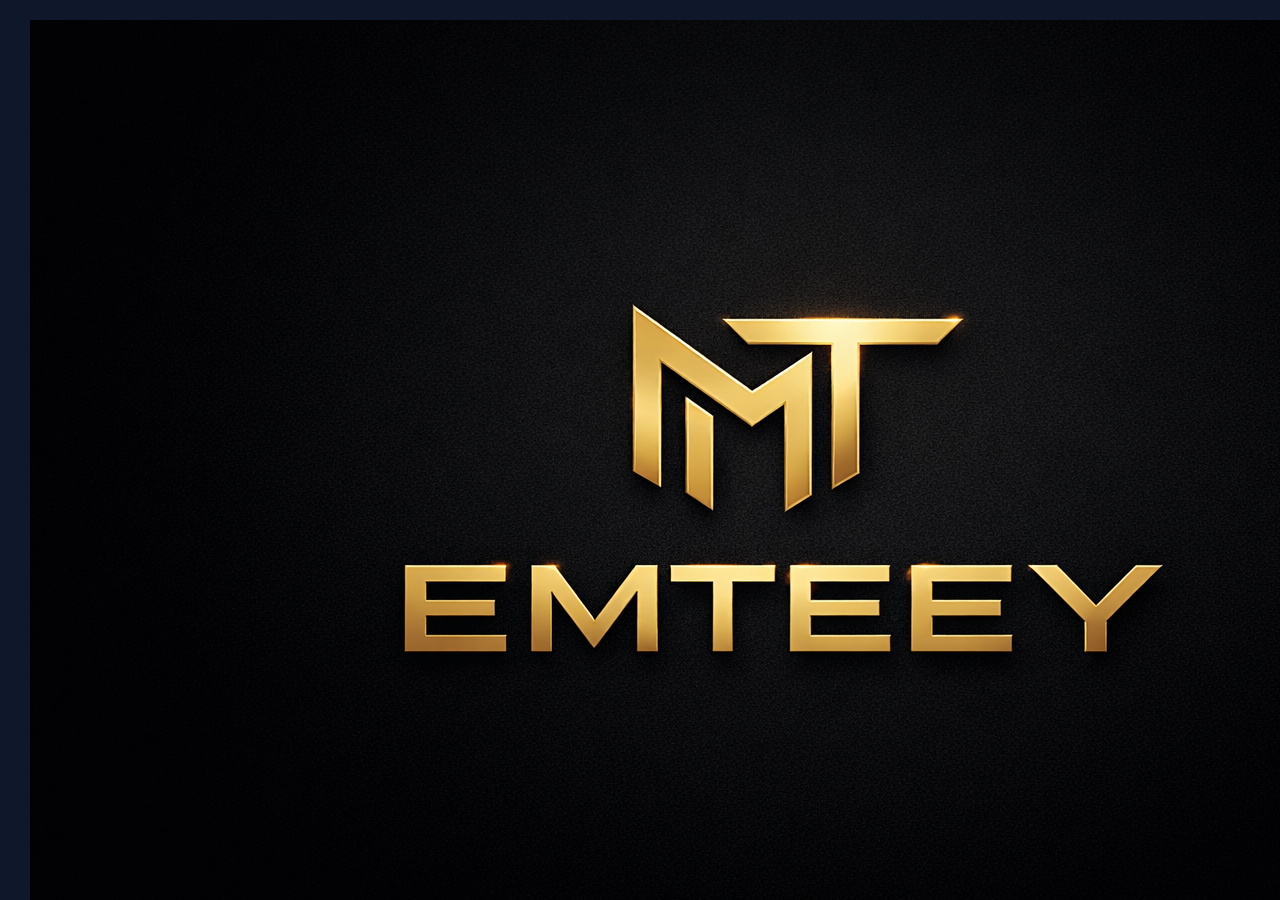
<file: admin.html>
<!DOCTYPE html>
<html lang="en">
<head>
  <meta charset="UTF-8">
  <meta name="viewport" content="width=device-width, initial-scale=1.0">
  <title>Admin Dashboard - Abdullahi MT</title>
  <link href="https://fonts.googleapis.com/css2?family=Inter:wght@400;500;600;700&display=swap" rel="stylesheet">
  <link rel="stylesheet" href="https://cdnjs.cloudflare.com/ajax/libs/font-awesome/6.4.0/css/all.min.css">
  <link rel="stylesheet" href="style.css">
  <style>
    .admin-container {
      max-width: 1200px;
      margin: 100px auto 50px;
      padding: 0 20px;
    }
    .login-box, .dashboard {
      background: white;
      border-radius: 30px;
      padding: 40px;
      box-shadow: var(--shadow);
    }
    .login-box h2, .dashboard h2 {
      font-size: 2rem;
      margin-bottom: 20px;
    }
    .login-box input {
      width: 100%;
      padding: 15px;
      margin-bottom: 20px;
      border: 1px solid #e2e8f0;
      border-radius: 10px;
      font-size: 1rem;
    }
    .login-box button {
      background: var(--primary);
      color: white;
      border: none;
      padding: 15px 30px;
      border-radius: 10px;
      cursor: pointer;
      font-weight: 600;
    }
    .form-group {
      margin-bottom: 20px;
    }
    .form-group label {
      display: block;
      margin-bottom: 8px;
      font-weight: 600;
    }
    .form-group input, .form-group textarea {
      width: 100%;
      padding: 12px;
      border: 1px solid #e2e8f0;
      border-radius: 10px;
    }
    .form-group input[type="file"] {
      padding: 8px;
    }
    .btn-primary {
      background: var(--primary);
      color: white;
      border: none;
      padding: 12px 25px;
      border-radius: 10px;
      cursor: pointer;
      font-weight: 600;
    }
    .notification-item {
      background: #f8fafc;
      padding: 20px;
      border-radius: 15px;
      margin-bottom: 20px;
      display: flex;
      gap: 20px;
      align-items: center;
    }
    .notification-item img {
      width: 80px;
      height: 80px;
      border-radius: 10px;
      object-fit: cover;
    }
    .delete-btn {
      background: #ef4444;
      color: white;
      border: none;
      padding: 8px 15px;
      border-radius: 8px;
      cursor: pointer;
    }
    .logout-btn {
      background: #64748b;
      color: white;
      border: none;
      padding: 10px 20px;
      border-radius: 8px;
      cursor: pointer;
      float: right;
    }
    .location-display {
      background: #f0f9ff;
      padding: 15px;
      border-radius: 10px;
      margin-bottom: 20px;
    }
  </style>
</head>
<body>
  <nav class="navbar" style="background: #0f172a;">
    <div class="nav-container">
      <div class="nav-logo">
        <img src="logo.jpg" alt="Logo" onerror="this.src='https://via.placeholder.com/50'">
        <span class="logo-text">ADMIN PANEL</span>
      </div>
    </div>
  </nav>

  <div class="admin-container">
    <div id="loginForm" class="login-box">
      <h2>Admin Login</h2>
      <input type="password" id="passwordInput" placeholder="Enter password">
      <button onclick="login()">Login</button>
      <p style="margin-top: 15px; color: #666;">Use password: <strong>Mt#68552</strong></p>
    </div>

    <div id="dashboard" class="dashboard" style="display: none;">
      <button class="logout-btn" onclick="logout()"><i class="fas fa-sign-out-alt"></i> Logout</button>
      <h2><i class="fas fa-cog"></i> Admin Dashboard</h2>

      <div class="location-display" id="currentLocationDisplay">
        <strong>Current Location:</strong> <span id="locationText">Not set</span>
      </div>
      <div class="form-group">
        <label>Update Current Location</label>
        <input type="text" id="locationInput" placeholder="e.g., Malumfashi & Kwari Market, Kano">
        <button class="btn-primary" onclick="updateLocation()" style="margin-top: 10px;">Update Location</button>
      </div>

      <hr style="margin: 30px 0;">

      <h3><i class="fas fa-bell"></i> Add Notification</h3>
      <div class="form-group">
        <label>Title</label>
        <input type="text" id="notifTitle" placeholder="Notification title">
      </div>
      <div class="form-group">
        <label>Description</label>
        <textarea id="notifDesc" rows="3" placeholder="Notification details"></textarea>
      </div>
      <div class="form-group">
        <label>Image (optional)</label>
        <input type="file" id="notifImage" accept="image/*">
      </div>
      <button class="btn-primary" onclick="addNotification()">Post Notification</button>

      <hr style="margin: 30px 0;">

      <h3><i class="fas fa-list"></i> Existing Notifications</h3>
      <div id="notificationsList"></div>
    </div>
  </div>

  <script>
    const ADMIN_PASSWORD = 'Mt#68552';

    function login() {
      const pwd = document.getElementById('passwordInput').value;
      if (pwd === ADMIN_PASSWORD) {
        document.getElementById('loginForm').style.display = 'none';
        document.getElementById('dashboard').style.display = 'block';
        loadDashboardData();
      } else {
        alert('Incorrect password!');
      }
    }

    function logout() {
      document.getElementById('loginForm').style.display = 'block';
      document.getElementById('dashboard').style.display = 'none';
    }

    function loadDashboardData() {
      const location = localStorage.getItem('currentLocation') || 'Malumfashi & Kwari Market, Kano';
      document.getElementById('locationText').innerText = location;
      document.getElementById('locationInput').value = location;
      displayNotifications();
    }

    function updateLocation() {
      const newLocation = document.getElementById('locationInput').value;
      if (newLocation) {
        localStorage.setItem('currentLocation', newLocation);
        document.getElementById('locationText').innerText = newLocation;
        alert('Location updated!');
      }
    }

    function addNotification() {
      const title = document.getElementById('notifTitle').value;
      const desc = document.getElementById('notifDesc').value;
      const imageFile = document.getElementById('notifImage').files[0];

      if (!title || !desc) {
        alert('Please fill title and description');
        return;
      }

      if (imageFile) {
        const reader = new FileReader();
        reader.onload = function (e) {
          saveNotification(title, desc, e.target.result);
        };
        reader.readAsDataURL(imageFile);
      } else {
        saveNotification(title, desc, null);
      }
    }

    function saveNotification(title, desc, imageBase64) {
      const notifications = JSON.parse(localStorage.getItem('notifications') || '[]');
      const newNotif = {
        id: Date.now(),
        title,
        description: desc,
        image: imageBase64,
        date: new Date().toLocaleString()
      };
      notifications.push(newNotif);
      localStorage.setItem('notifications', JSON.stringify(notifications));

      document.getElementById('notifTitle').value = '';
      document.getElementById('notifDesc').value = '';
      document.getElementById('notifImage').value = '';

      displayNotifications();
    }

    function displayNotifications() {
      const notifications = JSON.parse(localStorage.getItem('notifications') || '[]');
      const listDiv = document.getElementById('notificationsList');
      if (notifications.length === 0) {
        listDiv.innerHTML = '<p>No notifications yet.</p>';
        return;
      }

      let html = '';
      notifications.reverse().forEach(notif => {
        html += `
          <div class="notification-item" id="notif-${notif.id}">
            ${notif.image ? `<img src="${notif.image}" alt="Notification image">` : ''}
            <div class="content">
              <h4>${notif.title}</h4>
              <p>${notif.description}</p>
              <small>${notif.date}</small>
            </div>
            <button class="delete-btn" onclick="deleteNotification(${notif.id})">Delete</button>
          </div>
        `;
      });
      listDiv.innerHTML = html;
    }

    function deleteNotification(id) {
      let notifications = JSON.parse(localStorage.getItem('notifications') || '[]');
      notifications = notifications.filter(n => n.id !== id);
      localStorage.setItem('notifications', JSON.stringify(notifications));
      displayNotifications();
    }
  </script>
</body>
</html>
</file>
<file: style.css>
:root {
  --primary: #7c3aed;
  --primary-dark: #6d28d9;
  --secondary: #10b981;
  --accent: #f59e0b;
  --dark: #0f172a;
  --light: #f8fafc;
  --gray: #64748b;
  --glass: rgba(255, 255, 255, 0.1);
  --glass-dark: rgba(0, 0, 0, 0.3);
  --shadow: 0 25px 50px -12px rgba(0, 0, 0, 0.25);
  --shadow-lg: 0 40px 70px -15px rgba(0, 0, 0, 0.35);
  --gradient: linear-gradient(135deg, #7c3aed, #10b981);
}

* {
  margin: 0;
  padding: 0;
  box-sizing: border-box;
}

html {
  scroll-behavior: smooth;
  font-size: 16px;
}

body {
  font-family: 'Inter', sans-serif;
  background: var(--light);
  color: var(--dark);
  line-height: 1.6;
  overflow-x: hidden;
}

body.no-scroll {
  overflow: hidden;
}

.container {
  max-width: 1300px;
  margin: 0 auto;
  padding: 0 30px;
}

/* ===== PRELOADER ===== */
.preloader {
  position: fixed;
  top: 0;
  left: 0;
  width: 100%;
  height: 100%;
  background: var(--dark);
  z-index: 9999;
  display: flex;
  align-items: center;
  justify-content: center;
  transition: opacity 0.8s ease, visibility 0.8s ease;
}
.preloader.hidden {
  opacity: 0;
  visibility: hidden;
}
.preloader-logo {
  font-size: 4rem;
  font-weight: 800;
  background: var(--gradient);
  -webkit-background-clip: text;
  -webkit-text-fill-color: transparent;
  animation: pulse 2s infinite;
}
.preloader-bar {
  width: 200px;
  height: 3px;
  background: rgba(255, 255, 255, 0.1);
  margin: 20px auto 0;
  position: relative;
  overflow: hidden;
}
.preloader-bar::after {
  content: '';
  position: absolute;
  top: 0;
  left: -40%;
  width: 40%;
  height: 100%;
  background: var(--gradient);
  animation: loading 1.5s infinite;
}
@keyframes loading {
  0% { left: -40%; }
  100% { left: 100%; }
}
@keyframes pulse {
  0%, 100% { transform: scale(1); }
  50% { transform: scale(1.05); }
}

/* ===== NAVBAR ===== */
.navbar {
  position: fixed;
  top: 0;
  left: 0;
  width: 100%;
  z-index: 1000;
  padding: 20px 0;
  transition: all 0.4s;
  background: transparent;
}
.navbar.scrolled {
  background: rgba(15, 23, 42, 0.9);
  backdrop-filter: blur(20px);
  padding: 15px 0;
  box-shadow: 0 10px 30px rgba(0, 0, 0, 0.1);
}
.nav-container {
  max-width: 1300px;
  margin: 0 auto;
  padding: 0 30px;
  display: flex;
  align-items: center;
  justify-content: space-between;
}
.nav-logo {
  display: flex;
  align-items: center;
  gap: 12px;
}
.logo-img {
  width: 50px;
  height: 50px;
  border-radius: 12px;
  object-fit: cover;
  border: 2px solid var(--primary);
  transition: transform 0.3s;
}
.logo-img:hover {
  transform: rotate(5deg) scale(1.1);
}
.logo-text {
  font-size: 1.5rem;
  font-weight: 700;
  color: white;
  letter-spacing: -0.5px;
}
.logo-highlight {
  background: var(--gradient);
  -webkit-background-clip: text;
  -webkit-text-fill-color: transparent;
}
.nav-menu {
  display: flex;
  align-items: center;
  gap: 40px;
}
.nav-links {
  display: flex;
  gap: 30px;
  list-style: none;
}
.nav-link {
  color: white;
  text-decoration: none;
  font-weight: 500;
  font-size: 1rem;
  position: relative;
  padding: 5px 0;
  transition: color 0.3s;
}
.nav-link::after {
  content: '';
  position: absolute;
  bottom: 0;
  left: 0;
  width: 0;
  height: 2px;
  background: var(--gradient);
  transition: width 0.3s;
}
.nav-link:hover::after,
.nav-link.active::after {
  width: 100%;
}
.nav-actions {
  display: flex;
  align-items: center;
  gap: 20px;
}
.notification-bell {
  position: relative;
  cursor: pointer;
  color: white;
  font-size: 1.4rem;
}
.bell-badge {
  position: absolute;
  top: -8px;
  right: -8px;
  background: var(--accent);
  color: white;
  font-size: 0.7rem;
  width: 18px;
  height: 18px;
  border-radius: 50%;
  display: flex;
  align-items: center;
  justify-content: center;
}
.notification-dropdown {
  position: absolute;
  top: 40px;
  right: 0;
  width: 300px;
  background: white;
  border-radius: 15px;
  box-shadow: var(--shadow);
  display: none;
  z-index: 1001;
  max-height: 400px;
  overflow-y: auto;
}
.notification-bell:hover .notification-dropdown {
  display: block;
}
.dropdown-header {
  padding: 15px;
  border-bottom: 1px solid #e2e8f0;
  display: flex;
  justify-content: space-between;
  font-size: 0.9rem;
}
.mark-read {
  color: var(--primary);
  cursor: pointer;
}
.notification-list {
  padding: 10px;
}
.notification-item {
  padding: 10px;
  border-bottom: 1px solid #f1f5f9;
  display: flex;
  gap: 10px;
  align-items: center;
}
.notification-item img {
  width: 40px;
  height: 40px;
  border-radius: 8px;
  object-fit: cover;
}
.active-badge {
  display: flex;
  align-items: center;
  gap: 8px;
  background: var(--glass);
  backdrop-filter: blur(10px);
  padding: 6px 15px;
  border-radius: 40px;
  color: white;
  border: 1px solid rgba(255, 255, 255, 0.2);
}
.pulse {
  width: 10px;
  height: 10px;
  background: #10b981;
  border-radius: 50%;
  animation: pulse-animation 2s infinite;
}
@keyframes pulse-animation {
  0% { box-shadow: 0 0 0 0 rgba(16, 185, 129, 0.7); }
  70% { box-shadow: 0 0 0 10px rgba(16, 185, 129, 0); }
  100% { box-shadow: 0 0 0 0 rgba(16, 185, 129, 0); }
}
.nav-toggle {
  display: none;
  flex-direction: column;
  gap: 6px;
  cursor: pointer;
}
.nav-toggle span {
  width: 30px;
  height: 3px;
  background: white;
  border-radius: 3px;
  transition: all 0.3s;
}
.nav-toggle.active span:nth-child(1) {
  transform: rotate(45deg) translate(7px, 7px);
}
.nav-toggle.active span:nth-child(2) {
  opacity: 0;
}
.nav-toggle.active span:nth-child(3) {
  transform: rotate(-45deg) translate(7px, -7px);
}

/* ===== HERO SECTION ===== */
.hero {
  min-height: 100vh;
  background: var(--dark);
  position: relative;
  overflow: hidden;
  display: flex;
  align-items: center;
  color: white;
}
.hero-background {
  position: absolute;
  top: 0;
  left: 0;
  width: 100%;
  height: 100%;
  z-index: 1;
}
.hero-shape {
  position: absolute;
  border-radius: 50%;
  filter: blur(80px);
  opacity: 0.15;
  width: 600px;
  height: 600px;
  background: var(--primary);
  top: -20%;
  right: -10%;
  animation: float 20s infinite;
}
.hero-shape:nth-child(2) {
  background: var(--secondary);
  bottom: -20%;
  left: -10%;
  animation: float 25s infinite reverse;
}
.hero-shape:nth-child(3) {
  background: var(--accent);
  top: 50%;
  left: 50%;
  transform: translate(-50%, -50%);
  width: 800px;
  height: 800px;
  opacity: 0.1;
  animation: pulse 10s infinite;
}
@keyframes float {
  0%, 100% { transform: translate(0, 0); }
  50% { transform: translate(30px, 30px); }
}
.hero-container {
  max-width: 1300px;
  margin: 0 auto;
  padding: 0 30px;
  display: grid;
  grid-template-columns: 1fr 1fr;
  gap: 60px;
  position: relative;
  z-index: 2;
}
.hero-content {
  padding-top: 100px;
}
.hero-badge {
  display: inline-flex;
  align-items: center;
  gap: 10px;
  background: var(--glass);
  backdrop-filter: blur(10px);
  padding: 8px 20px;
  border-radius: 40px;
  margin-bottom: 30px;
  border: 1px solid rgba(255, 255, 255, 0.1);
}
.badge-icon {
  width: 30px;
  height: 30px;
  border-radius: 50%;
  background: var(--gradient);
  display: flex;
  align-items: center;
  justify-content: center;
  font-size: 0.9rem;
}
.hero-title {
  font-size: 4rem;
  font-weight: 800;
  line-height: 1.1;
  margin-bottom: 20px;
}
.title-line {
  display: block;
}
.title-line.highlight {
  background: var(--gradient);
  -webkit-background-clip: text;
  -webkit-text-fill-color: transparent;
}
.hero-typing {
  font-size: 2rem;
  font-weight: 600;
  margin-bottom: 20px;
  min-height: 60px;
}
.typing-text {
  color: var(--secondary);
}
.typing-cursor {
  color: var(--primary);
  animation: blink 1s infinite;
}
@keyframes blink {
  0%, 100% { opacity: 1; }
  50% { opacity: 0; }
}
.current-location {
  display: flex;
  align-items: center;
  gap: 8px;
  margin-bottom: 20px;
  background: rgba(255, 255, 255, 0.05);
  padding: 8px 20px;
  border-radius: 40px;
  width: fit-content;
  backdrop-filter: blur(5px);
}
.hero-description {
  font-size: 1.2rem;
  color: rgba(255, 255, 255, 0.7);
  margin-bottom: 30px;
  line-height: 1.8;
}
.hero-stats {
  display: flex;
  gap: 40px;
  margin-bottom: 40px;
}
.stat-item {
  text-align: center;
}
.stat-number {
  font-size: 2.5rem;
  font-weight: 800;
  background: var(--gradient);
  -webkit-background-clip: text;
  -webkit-text-fill-color: transparent;
  line-height: 1;
}
.stat-label {
  font-size: 0.9rem;
  color: rgba(255, 255, 255, 0.6);
  text-transform: uppercase;
  letter-spacing: 1px;
}
.hero-buttons {
  display: flex;
  gap: 20px;
  margin-bottom: 50px;
}
.btn {
  display: inline-flex;
  align-items: center;
  gap: 10px;
  padding: 15px 35px;
  border-radius: 50px;
  font-weight: 600;
  text-decoration: none;
  transition: all 0.3s;
  position: relative;
  overflow: hidden;
  z-index: 1;
}
.btn::before {
  content: '';
  position: absolute;
  top: 0;
  left: 0;
  width: 0;
  height: 100%;
  background: rgba(255, 255, 255, 0.1);
  transition: width 0.3s;
  z-index: -1;
}
.btn:hover::before {
  width: 100%;
}
.btn-primary {
  background: var(--gradient);
  color: white;
  box-shadow: 0 10px 20px -5px var(--primary);
}
.btn-primary:hover {
  transform: translateY(-3px);
  box-shadow: 0 15px 30px -5px var(--primary);
}
.btn-whatsapp {
  background: #25D366;
  color: white;
  box-shadow: 0 10px 20px -5px rgba(37, 211, 102, 0.5);
}
.btn-whatsapp:hover {
  transform: translateY(-3px);
  box-shadow: 0 15px 30px -5px rgba(37, 211, 102, 0.6);
}
.hero-image {
  position: relative;
  display: flex;
  align-items: center;
  justify-content: center;
}
.image-frame {
  position: relative;
  width: 100%;
  max-width: 500px;
  aspect-ratio: 3/4;
  border-radius: 30px;
  overflow: hidden;
  box-shadow: var(--shadow-lg);
  transform: perspective(1000px) rotateY(-15deg);
  transition: transform 0.5s;
}
.image-frame:hover {
  transform: perspective(1000px) rotateY(0deg);
}
.hero-img {
  width: 100%;
  height: 100%;
  object-fit: cover;
  transition: transform 0.5s;
}
.image-frame:hover .hero-img {
  transform: scale(1.05);
}
.image-backdrop {
  position: absolute;
  top: 20px;
  left: 20px;
  width: 100%;
  height: 100%;
  border: 2px solid var(--primary);
  border-radius: 30px;
  z-index: -1;
  opacity: 0.3;
}
.experience-badge {
  position: absolute;
  bottom: 30px;
  right: 0;
  background: var(--glass);
  backdrop-filter: blur(10px);
  padding: 20px;
  border-radius: 20px;
  display: flex;
  align-items: center;
  gap: 15px;
  border: 1px solid rgba(255, 255, 255, 0.1);
  animation: float 5s infinite;
}
.exp-years {
  font-size: 3rem;
  font-weight: 800;
  background: var(--gradient);
  -webkit-background-clip: text;
  -webkit-text-fill-color: transparent;
  line-height: 1;
}
.exp-text {
  font-size: 1rem;
  font-weight: 500;
  line-height: 1.2;
}
.scroll-indicator {
  position: absolute;
  bottom: 30px;
  left: 50%;
  transform: translateX(-50%);
  display: flex;
  flex-direction: column;
  align-items: center;
  gap: 5px;
  z-index: 2;
}
.scroll-indicator span {
  width: 6px;
  height: 6px;
  background: white;
  border-radius: 50%;
  opacity: 0.5;
  animation: scrollDot 2s infinite;
}
.scroll-indicator span:nth-child(2) {
  animation-delay: 0.2s;
}
.scroll-indicator span:nth-child(3) {
  animation-delay: 0.4s;
}
@keyframes scrollDot {
  0% { opacity: 0.5; transform: translateY(0); }
  50% { opacity: 1; transform: translateY(5px); }
  100% { opacity: 0.5; transform: translateY(0); }
}

/* ===== SECTION HEADERS ===== */
.section-header {
  text-align: center;
  margin-bottom: 60px;
}
.section-subtitle {
  display: inline-block;
  font-size: 1rem;
  text-transform: uppercase;
  letter-spacing: 3px;
  color: var(--primary);
  margin-bottom: 10px;
}
.section-title {
  font-size: 3rem;
  font-weight: 700;
  margin-bottom: 20px;
}
.section-title .highlight {
  background: var(--gradient);
  -webkit-background-clip: text;
  -webkit-text-fill-color: transparent;
}
.section-line {
  width: 100px;
  height: 4px;
  background: var(--gradient);
  margin: 0 auto;
  border-radius: 2px;
}
.section-description {
  max-width: 700px;
  margin: 20px auto 0;
  color: var(--gray);
}

/* ===== ABOUT SECTION ===== */
.about {
  padding: 120px 0;
  background: white;
}
.about-content {
  display: grid;
  grid-template-columns: 1fr 1fr;
  gap: 60px;
  align-items: center;
}
.about-image-group {
  position: relative;
}
.about-img-main {
  width: 100%;
  max-width: 500px;
  border-radius: 30px;
  box-shadow: var(--shadow);
  position: relative;
  z-index: 2;
}
.about-img-shape {
  position: absolute;
  top: -20px;
  left: -20px;
  width: 100%;
  height: 100%;
  border: 3px solid var(--primary);
  border-radius: 30px;
  z-index: 1;
}
.about-img-dots {
  position: absolute;
  bottom: -20px;
  right: -20px;
  width: 150px;
  height: 150px;
  background-image: radial-gradient(var(--primary) 2px, transparent 2px);
  background-size: 20px 20px;
  z-index: 1;
}
.about-name {
  font-size: 2.5rem;
  font-weight: 700;
  margin-bottom: 20px;
  color: var(--dark);
}
.about-bio {
  font-size: 1.1rem;
  color: var(--gray);
  margin-bottom: 30px;
  line-height: 1.8;
}
.about-info-grid {
  display: grid;
  grid-template-columns: repeat(2, 1fr);
  gap: 20px;
  margin-bottom: 30px;
}
.info-item {
  display: flex;
  align-items: center;
  gap: 15px;
}
.info-item i {
  width: 40px;
  height: 40px;
  background: var(--gradient);
  border-radius: 50%;
  display: flex;
  align-items: center;
  justify-content: center;
  color: white;
  font-size: 1.2rem;
}
.info-label {
  display: block;
  font-size: 0.9rem;
  color: var(--gray);
}
.info-value {
  display: block;
  font-weight: 600;
  color: var(--dark);
}
.about-education {
  background: #f8fafc;
  padding: 25px;
  border-radius: 20px;
}
.about-education h4 {
  display: flex;
  align-items: center;
  gap: 10px;
  font-size: 1.3rem;
  margin-bottom: 20px;
  color: var(--primary);
}
.about-education h4 i {
  font-size: 1.5rem;
}
.education-list {
  list-style: none;
}
.education-list li {
  margin-bottom: 10px;
  padding-left: 20px;
  position: relative;
  color: var(--gray);
}
.education-list li::before {
  content: '▹';
  position: absolute;
  left: 0;
  color: var(--primary);
}
.education-list li span {
  font-weight: 600;
  color: var(--dark);
  margin-right: 10px;
}
/* ===== SERVICES SECTION ===== */
.services {
  padding: 80px 0;
  background: #f8fafc;
}
.services-grid {
  display: grid;
  grid-template-columns: repeat(3, 1fr);
  gap: 25px;
  margin-top: 40px;
}
.service-card {
  background: white;
  padding: 30px;
  border-radius: 20px;
  box-shadow: 0 10px 30px rgba(0, 0, 0, 0.05);
  transition: all 0.3s;
  position: relative;
  overflow: hidden;
  z-index: 1;
}
.service-card::before {
  content: '';
  position: absolute;
  top: 0;
  left: 0;
  width: 100%;
  height: 0;
  background: var(--gradient);
  opacity: 0.05;
  transition: height 0.3s;
  z-index: -1;
}
.service-card:hover {
  transform: translateY(-10px);
  box-shadow: var(--shadow);
}
.service-card:hover::before {
  height: 100%;
}
.service-icon {
  width: 70px;
  height: 70px;
  background: var(--gradient);
  border-radius: 20px;
  display: flex;
  align-items: center;
  justify-content: center;
  margin-bottom: 20px;
}
.service-icon i {
  font-size: 2rem;
  color: white;
}
.service-card h3 {
  font-size: 1.5rem;
  margin-bottom: 15px;
}
.service-card p {
  color: var(--gray);
  margin-bottom: 15px;
}
.service-features {
  list-style: none;
  margin-bottom: 20px;
}
.service-features li {
  margin-bottom: 5px;
  display: flex;
  align-items: center;
  gap: 8px;
  color: var(--gray);
}
.service-features i {
  color: var(--secondary);
  font-size: 0.9rem;
}
.service-price {
  font-size: 1.2rem;
  font-weight: 700;
  color: var(--primary);
  margin-bottom: 15px;
}
.service-book {
  display: inline-block;
  background: #25D366;
  color: white;
  padding: 8px 20px;
  border-radius: 30px;
  text-decoration: none;
  font-weight: 500;
  transition: 0.3s;
}
.service-book:hover {
  background: #128C7E;
  transform: scale(1.05);
}

/* ===== TEXTILE SECTION ===== */
.textile {
  padding: 80px 0;
  background: white;
}
.textile-showcase {
  display: grid;
  grid-template-columns: repeat(auto-fit, minmax(250px, 1fr));
  gap: 30px;
  margin: 50px 0;
}
.textile-item {
  position: relative;
  overflow: hidden;
  border-radius: 20px;
  box-shadow: 0 10px 30px rgba(0, 0, 0, 0.1);
  transition: 0.3s;
}
.textile-item:hover {
  transform: translateY(-5px);
  box-shadow: var(--shadow);
}
.textile-image {
  position: relative;
  aspect-ratio: 3/4;
}
.textile-image img {
  width: 100%;
  height: 100%;
  object-fit: cover;
  transition: transform 0.5s;
}
.textile-item:hover .textile-image img {
  transform: scale(1.1);
}
.textile-overlay {
  position: absolute;
  top: 0;
  left: 0;
  width: 100%;
  height: 100%;
  background: rgba(124, 58, 237, 0.9);
  display: flex;
  flex-direction: column;
  align-items: center;
  justify-content: center;
  padding: 20px;
  text-align: center;
  opacity: 0;
  transition: opacity 0.3s;
  color: white;
}
.textile-item:hover .textile-overlay {
  opacity: 1;
}
.textile-overlay h4 {
  font-size: 1.5rem;
  margin-bottom: 10px;
  transform: translateY(20px);
  transition: transform 0.3s;
}
.textile-overlay p {
  margin-bottom: 20px;
  transform: translateY(20px);
  transition: transform 0.3s 0.1s;
}
.textile-item:hover .textile-overlay h4,
.textile-item:hover .textile-overlay p {
  transform: translateY(0);
}
.textile-btn {
  background: white;
  color: var(--primary);
  padding: 8px 20px;
  border-radius: 30px;
  text-decoration: none;
  font-weight: 600;
  transition: 0.3s;
  transform: translateY(20px);
  transition: transform 0.3s 0.2s, background 0.3s, color 0.3s;
}
.textile-item:hover .textile-btn {
  transform: translateY(0);
}
.textile-btn:hover {
  background: var(--secondary);
  color: white;
}
.textile-cta {
  text-align: center;
  margin-top: 50px;
  padding: 40px;
  background: linear-gradient(135deg, #f8fafc, #e2e8f0);
  border-radius: 30px;
}
.textile-cta h3 {
  font-size: 2rem;
  margin-bottom: 15px;
}
.textile-cta p {
  color: var(--gray);
  margin-bottom: 25px;
}

/* ===== CONTACT SECTION ===== */
.contact {
  padding: 80px 0;
  background: #f8fafc;
}
.contact-container {
  display: grid;
  grid-template-columns: 1fr 1fr;
  gap: 50px;
}
.contact-info h3 {
  font-size: 2rem;
  font-weight: 700;
  margin-bottom: 20px;
  color: var(--dark);
}
.contact-info > p {
  color: var(--gray);
  margin-bottom: 40px;
  line-height: 1.8;
}
.contact-details {
  display: flex;
  flex-direction: column;
  gap: 25px;
  margin-bottom: 40px;
}
.contact-item {
  display: flex;
  gap: 20px;
}
.contact-item i {
  width: 50px;
  height: 50px;
  background: var(--gradient);
  border-radius: 50%;
  display: flex;
  align-items: center;
  justify-content: center;
  color: white;
  font-size: 1.3rem;
  flex-shrink: 0;
}
.contact-item div span {
  display: block;
  font-size: 0.9rem;
  color: var(--gray);
  margin-bottom: 5px;
}
.contact-item a,
.contact-item p {
  font-size: 1.2rem;
  font-weight: 600;
  color: var(--dark);
  text-decoration: none;
  transition: color 0.3s;
}
.contact-item a:hover {
  color: var(--primary);
}
.contact-social h4 {
  font-size: 1.3rem;
  margin-bottom: 20px;
  color: var(--dark);
}
.social-links {
  display: flex;
  gap: 15px;
  flex-wrap: wrap;
}
.social-links a {
  width: 45px;
  height: 45px;
  border-radius: 50%;
  background: white;
  display: flex;
  align-items: center;
  justify-content: center;
  color: var(--dark);
  text-decoration: none;
  font-size: 1.3rem;
  transition: all 0.3s;
  box-shadow: 0 5px 15px rgba(0, 0, 0, 0.05);
}
.social-links a:hover {
  background: var(--gradient);
  color: white;
  transform: translateY(-3px);
}
.quick-card {
  background: white;
  padding: 40px;
  border-radius: 30px;
  box-shadow: 0 10px 30px rgba(0, 0, 0, 0.05);
}
.quick-card h4 {
  font-size: 1.5rem;
  margin-bottom: 15px;
}
.quick-card p {
  color: var(--gray);
  margin-bottom: 25px;
}
.quick-buttons {
  display: flex;
  flex-wrap: wrap;
  gap: 10px;
}
.quick-btn {
  background: #f1f5f9;
  padding: 10px 20px;
  border-radius: 40px;
  text-decoration: none;
  color: var(--dark);
  font-weight: 600;
  transition: 0.3s;
  border: 1px solid #e2e8f0;
}
.quick-btn:hover {
  background: var(--gradient);
  color: white;
  border-color: transparent;
}

/* ===== CHATBOT ===== */
.chatbot {
  position: fixed;
  bottom: 30px;
  right: 30px;
  z-index: 999;
}
.chatbot-toggle {
  width: 60px;
  height: 60px;
  background: var(--gradient);
  border-radius: 50%;
  display: flex;
  align-items: center;
  justify-content: center;
  color: white;
  font-size: 2rem;
  cursor: pointer;
  box-shadow: 0 10px 30px var(--primary);
  transition: 0.3s;
}
.chatbot-toggle:hover {
  transform: scale(1.1);
}
.chatbot-window {
  position: absolute;
  bottom: 80px;
  right: 0;
  width: 350px;
  background: white;
  border-radius: 20px;
  box-shadow: var(--shadow-lg);
  display: none;
  flex-direction: column;
  overflow: hidden;
}
.chatbot-window.open {
  display: flex;
}
.chatbot-header {
  background: var(--gradient);
  color: white;
  padding: 15px;
  display: flex;
  align-items: center;
  gap: 10px;
}
.chatbot-avatar img {
  width: 40px;
  height: 40px;
  border-radius: 50%;
  object-fit: cover;
}
.chatbot-title h4 {
  font-size: 1rem;
}
.chatbot-title span {
  font-size: 0.8rem;
  opacity: 0.8;
}
.chatbot-close {
  margin-left: auto;
  background: none;
  border: none;
  color: white;
  font-size: 1.2rem;
  cursor: pointer;
}
.chatbot-messages {
  height: 300px;
  overflow-y: auto;
  padding: 15px;
  display: flex;
  flex-direction: column;
  gap: 10px;
}
.message {
  display: flex;
}
.message.bot {
  justify-content: flex-start;
}
.message.user {
  justify-content: flex-end;
}
.message-content {
  max-width: 80%;
  padding: 10px 15px;
  border-radius: 18px;
  background: #f1f5f9;
  color: var(--dark);
}
.message.user .message-content {
  background: var(--gradient);
  color: white;
}
.chatbot-input {
  display: flex;
  padding: 10px;
  border-top: 1px solid #e2e8f0;
}
.chatbot-input input {
  flex: 1;
  padding: 10px;
  border: 1px solid #e2e8f0;
  border-radius: 30px;
  outline: none;
}
.chatbot-input button {
  width: 40px;
  height: 40px;
  background: var(--gradient);
  border: none;
  border-radius: 50%;
  color: white;
  margin-left: 10px;
  cursor: pointer;
}
.chatbot-suggestions {
  display: flex;
  gap: 5px;
  padding: 10px;
  flex-wrap: wrap;
}
.suggestion {
  background: #f1f5f9;
  border: none;
  padding: 5px 12px;
  border-radius: 30px;
  font-size: 0.8rem;
  cursor: pointer;
  transition: 0.3s;
}
.suggestion:hover {
  background: var(--gradient);
  color: white;
}

/* ===== FOOTER ===== */
.footer {
  background: var(--dark);
  color: white;
  padding: 60px 0 20px;
}
.footer-content {
  display: flex;
  align-items: center;
  justify-content: space-between;
  flex-wrap: wrap;
  gap: 30px;
  margin-bottom: 40px;
}
.footer-logo {
  display: flex;
  align-items: center;
  gap: 15px;
}
.footer-logo img {
  width: 60px;
  height: 60px;
  border-radius: 15px;
  object-fit: cover;
}
.footer-logo h3 {
  font-size: 1.5rem;
  font-weight: 700;
  background: var(--gradient);
  -webkit-background-clip: text;
  -webkit-text-fill-color: transparent;
}
.footer-links {
  display: flex;
  gap: 30px;
  flex-wrap: wrap;
}
.footer-links a {
  color: white;
  text-decoration: none;
  transition: color 0.3s;
  font-weight: 500;
}
.footer-links a:hover {
  color: var(--primary);
}
.footer-social {
  display: flex;
  gap: 15px;
}
.footer-social a {
  width: 45px;
  height: 45px;
  border-radius: 50%;
  background: rgba(255, 255, 255, 0.1);
  display: flex;
  align-items: center;
  justify-content: center;
  color: white;
  text-decoration: none;
  font-size: 1.3rem;
  transition: all 0.3s;
}
.footer-social a:hover {
  background: var(--primary);
  transform: translateY(-3px);
}
.footer-bottom {
  text-align: center;
  padding-top: 30px;
  border-top: 1px solid rgba(255, 255, 255, 0.1);
}
.footer-bottom p {
  color: rgba(255, 255, 255, 0.7);
  margin-bottom: 5px;
  font-size: 0.95rem;
}

/* ===== BACK TO TOP ===== */
.back-to-top {
  position: fixed;
  bottom: 30px;
  left: 30px;
  width: 50px;
  height: 50px;
  background: var(--gradient);
  border-radius: 50%;
  display: flex;
  align-items: center;
  justify-content: center;
  color: white;
  text-decoration: none;
  font-size: 1.2rem;
  opacity: 0;
  visibility: hidden;
  transition: all 0.3s;
  z-index: 99;
  box-shadow: 0 5px 20px var(--primary);
}
.back-to-top.show {
  opacity: 1;
  visibility: visible;
}
.back-to-top:hover {
  transform: translateY(-5px);
  box-shadow: 0 10px 30px var(--primary);
}

/* ===== RESPONSIVE DESIGN ===== */
@media (max-width: 1200px) {
  .hero-title {
    font-size: 3.5rem;
  }
  .services-grid {
    grid-template-columns: repeat(2, 1fr);
  }
}
@media (max-width: 992px) {
  html {
    font-size: 14px;
  }
  .hero-container {
    grid-template-columns: 1fr;
    text-align: center;
  }
  .hero-content {
    padding-top: 120px;
  }
  .hero-buttons,
  .hero-stats,
  .current-location {
    justify-content: center;
    margin-left: auto;
    margin-right: auto;
  }
  .hero-scroll {
    justify-content: center;
  }
  .about-content {
    grid-template-columns: 1fr;
  }
  .about-image-group {
    max-width: 500px;
    margin: 0 auto;
  }
  .contact-container {
    grid-template-columns: 1fr;
  }
  .services-grid {
    grid-template-columns: repeat(2, 1fr);
  }
  .nav-menu {
    position: fixed;
    top: 0;
    right: -100%;
    width: 80%;
    max-width: 400px;
    height: 100vh;
    background: var(--dark);
    flex-direction: column;
    justify-content: center;
    transition: right 0.3s;
    padding: 40px;
  }
  .nav-menu.active {
    right: 0;
  }
  .nav-links {
    flex-direction: column;
    align-items: center;
  }
  .nav-toggle {
    display: flex;
  }
  .nav-actions {
    flex-direction: column;
  }
}
@media (max-width: 768px) {
  .services-grid {
    grid-template-columns: 1fr;
  }
  .hero-title {
    font-size: 2.8rem;
  }
  .section-title {
    font-size: 2.2rem;
  }
  .footer-content {
    flex-direction: column;
    text-align: center;
  }
  .footer-links {
    justify-content: center;
  }
  .footer-social {
    justify-content: center;
  }
  .about-info-grid {
    grid-template-columns: 1fr;
  }
}
@media (max-width: 480px) {
  .hero-buttons {
    flex-direction: column;
  }
  .btn {
    width: 100%;
    justify-content: center;
  }
  .hero-stats {
    flex-direction: column;
    gap: 20px;
  }
}
</file>
